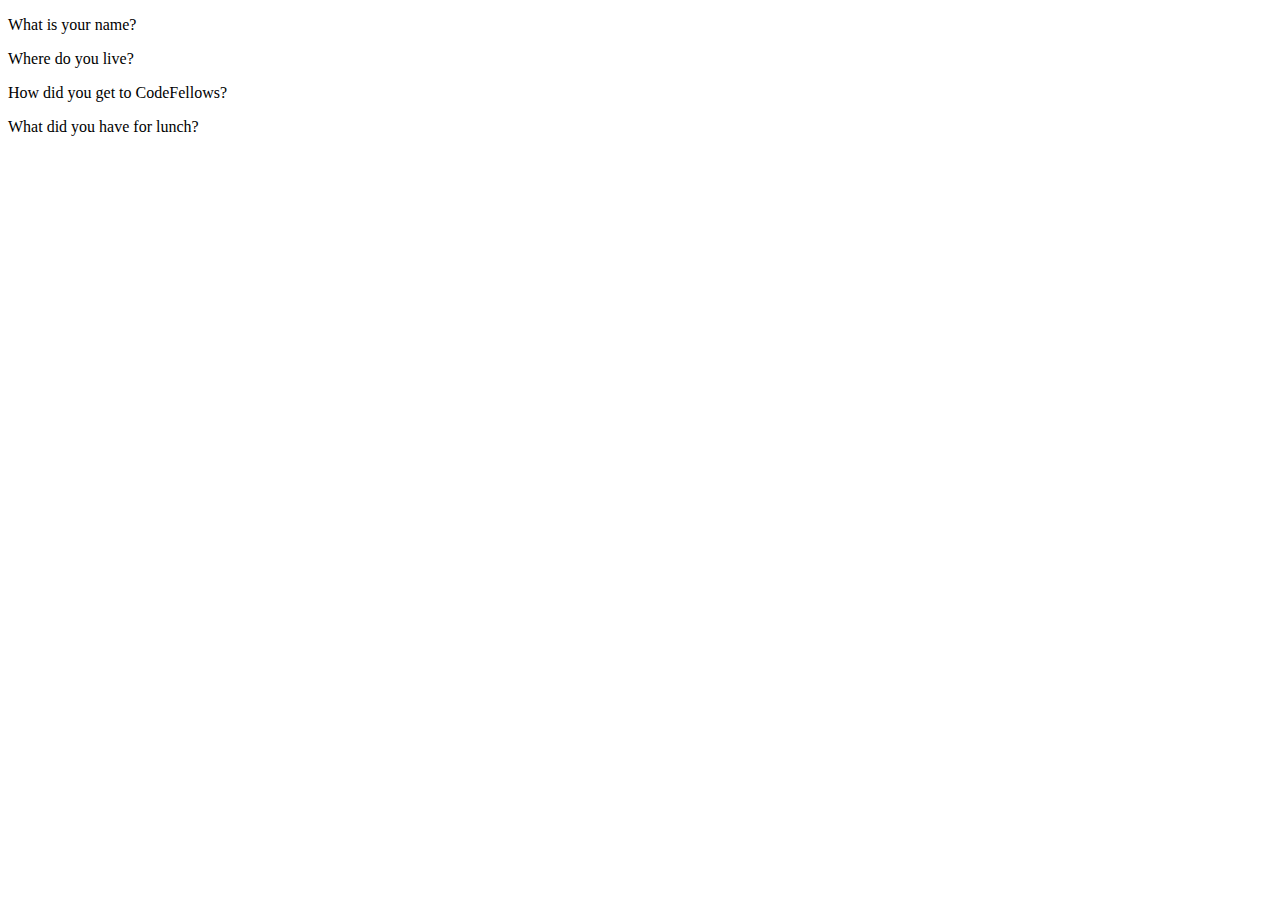
<file: class_demo_19sept.html>
<!DOCTYPE html>
<html>

<head>
  <title>Day 1 Assignment: Get Up and Running!</title>
</head>

<body>
  <p>What is your name?</p>
  <p>Where do you live?</p>
  <p>How did you get to CodeFellows?</p>
  <p>What did you have for lunch?</p>
  <script>
    var username = prompt('What is your name?');
    console.log('The username is ' + username);
    var city = prompt('Where do you live?');
    console.log('The city is ' + city);
    var transport = prompt('How did you get to CodeFellows? (Car, Bus, etc.)');
    console.log('The transport is ' + transport);
    var food = prompt('What did you have for lunch?');
    console.log('The food is ' + food);
    alert(username + ' came to CodeFellows from ' + city + ' by ' + transport + ' and had ' + food + ' for lunch today.')
  </script>
</body>
</html>
</file>
